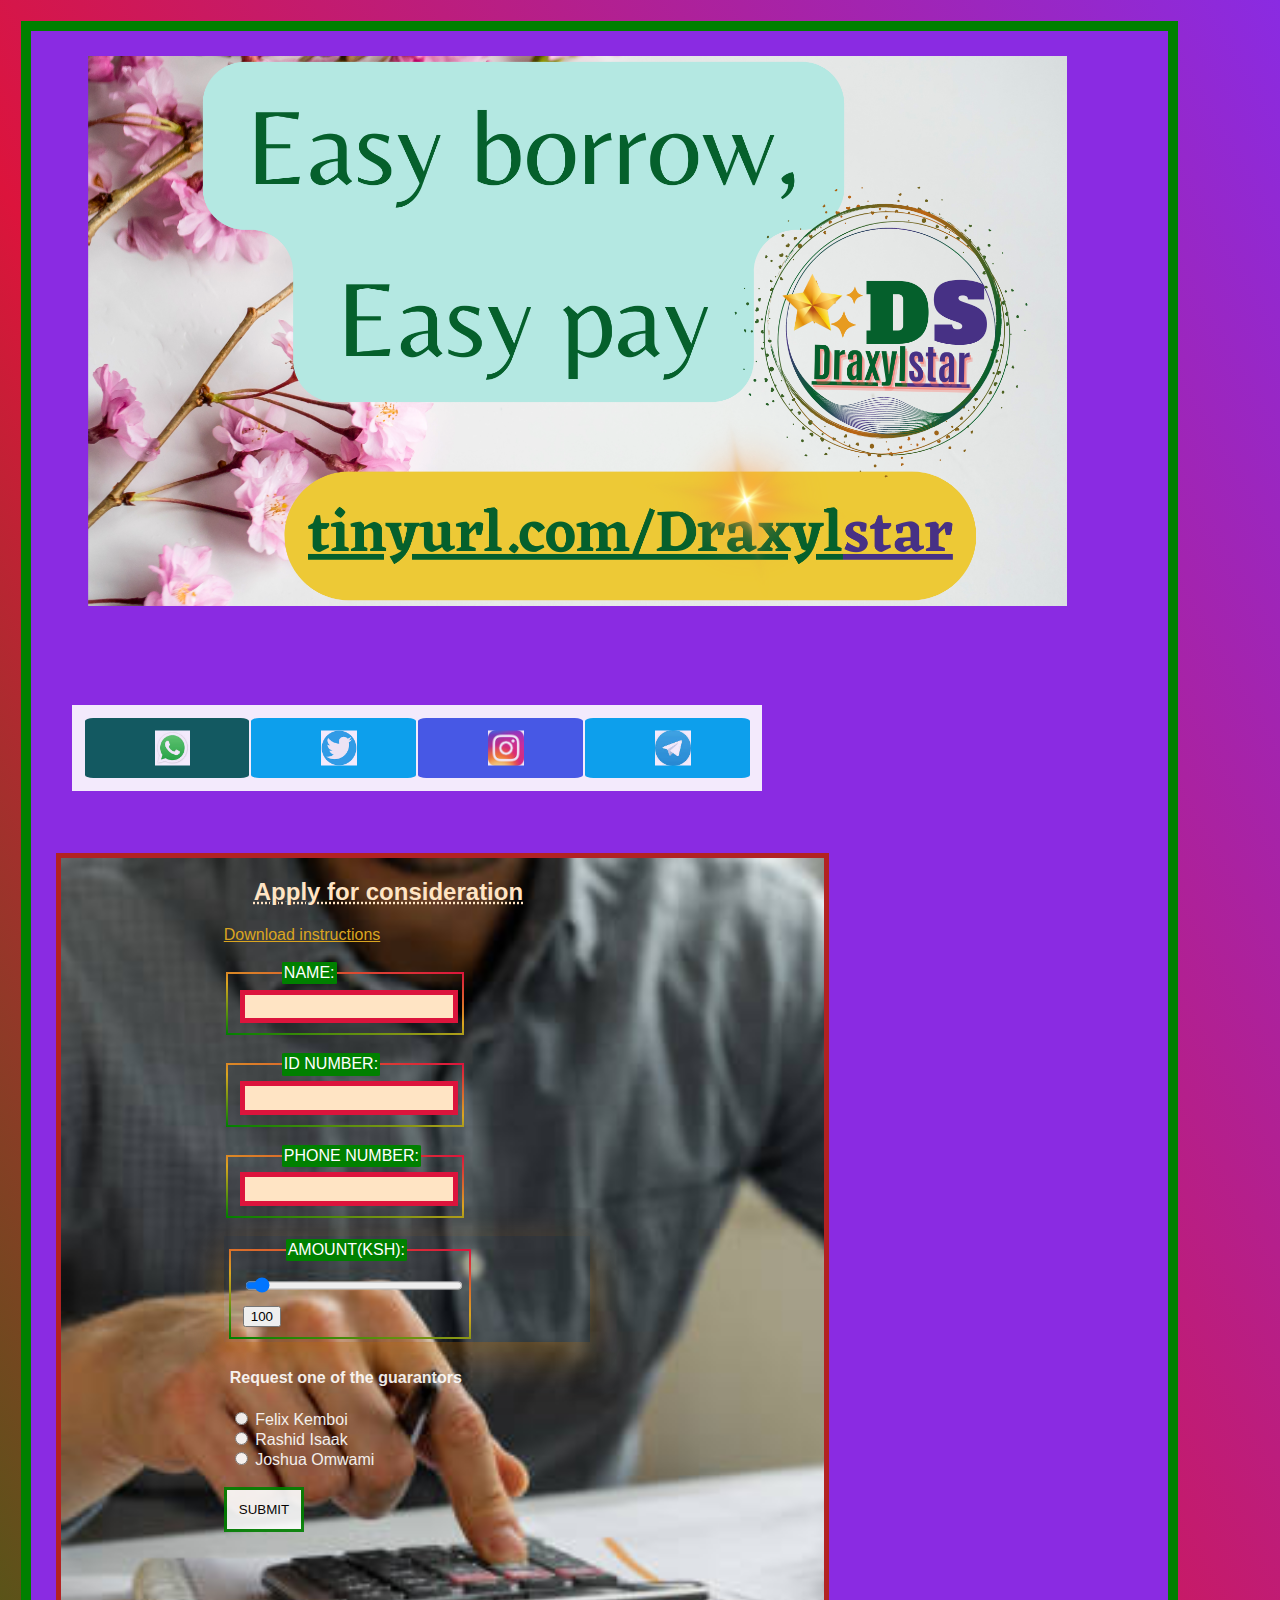
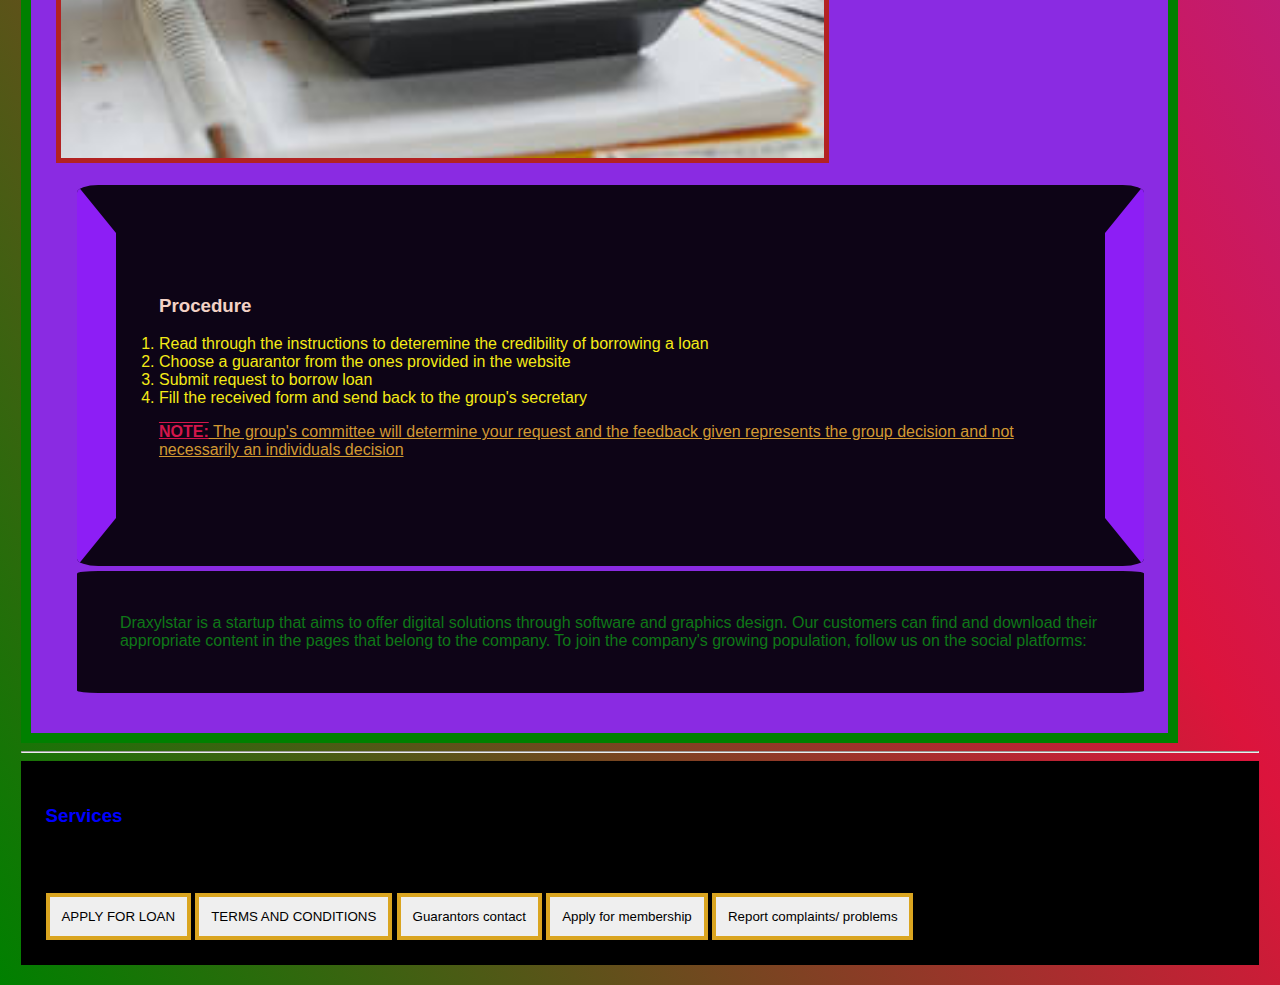
<file: index.html>
<!DOCTYPE html>
<html lang="en">
<head>
    <meta charset="UTF-8">
    <meta http-equiv="X-UA-Compatible" content="IE=edge">
    <meta name="viewport" content="width=device-width, initial-scale=1.0">
    <title>Easy borrow, easy pay!</title>
    <link rel="stylesheet" href="index.css">
    <link rel="icon" href="logo2.png" alt="">
    <meta name="theme-color" content="blueviolet">
    
</head>
<body>
    
    <div class="services">
        <img src="etc/Draxylstar.png" alt="" style="margin-top: -7%;" class="class=col-sm-6">
        <div class="comp_name">
            <table>
                <th style="background-color: #075E54;border-radius: 5%;">
                    <a href="https://api.whatsapp.com/send?phone=254113312549" target="_blank">
                    <img src="etc/download.jpg" alt="Whatsapp">
                </th>
                <th style="background-color: #00acee;border-radius: 5%;">
                    <a href="https://twitter.com/FWhitesean" target="_blank">
                    <img src="etc/download1.png" alt="Twitter">
                </th>
                <th style="background-color: #405DE6;border-radius: 5%;">
                    <a href="https://instagram.com/felixwhitesean" target="_blank">
                    <img src="etc/instagram.jpeg" alt="Instagram">
                </th>
                <th style="background-color: #00acee;border-radius: 5%;">
                    <a href="https://telegram.com/254113312549" target="_blank">
                    <img src="etc/telegram.jpg" alt="Telegram">
                </th>
            </table> 
        </div>
        <div class="row" id="guarantors">
            <div clas="class=col-sm-6">
                <form action="https://formspree.io/f/xjvdvqnk" class="col-sm-4" style="height: 100vh" method="POST">
                    <h2 style="color:bisque;padding-left:5%;text-decoration: dotted underline;">Apply for consideration</h2>
                    <a href="etc/bg_image.jpg" download>Download instructions</a>
                    <br><br>
                    <fieldset> <legend><label>Name:</label></legend>
                        <input type="text" max="2" name="user_name" required>
                    </fieldset>
                    <br>
                    <fieldset> <legend><label>Id number:</label></legend>
                        <input type="number" max="9999999" name="Id_no" required>
                    </fieldset>
                        <br>
                    
                    <fieldset> <legend> <label>Phone number:</label> </legend>
                        <input type="number" max="254799999999" name="Phone_number" value="&nbsp;254" required>
                    </fieldset>
                        <br>

                    <div class="slider" style="box-shadow: 0px 15px 40px #bd6c0166;width:60%;padding:.5%;">
                        <fieldset> <legend><label>Amount(Ksh):</label></legend>
                            <input name="amount" type="range" min-width="200px" min="100" max="2000" value="100" oninput="rangeValue.innerText = this.value" step="5" 
                            style="min-width: 180px;background-color: green;">
                            <button id="rangeValue" style="pointer-events:none;">100</button>
                        </fieldset>
                    </div>
                    
                    <div class="Guarantors_info" style="background: transparent;opacity:0.9;border-radius: 4%;padding: 1%;color: white;">
                        <h4 style="color:white;">Request one of the guarantors</h4>
                        <input type="radio" name="guarantors" value="Felix"required>
                        <label for="Felix">Felix Kemboi</label>
                        <br>
                        <input type="radio" name="guarantors" value="Rashid"required>
                        <label for="Rashid">Rashid Isaak</label>
                        <br>
                        <input type="radio" name="guarantors" value="Joshua" required>
                        <label for="Joshua">Joshua Omwami</label>
                        <br>
                    </div>

                    <button type="submit" class="btn1">Submit</button>

                </form>
            </div>
                  
            <div class="col-sm-6" id="process">
                <ol style="background-color: black; opacity: 0.9;padding:4%;color:yellow;">
                    <h3 style="color:bisque;">Procedure</h3>
                    <li>Read through the instructions to deteremine the credibility of borrowing a loan</li>
                    <li>Choose a guarantor from the ones provided in the website</li>
                    <li>Submit request to borrow loan</li>
                <li>Fill the received form and send back to the group's secretary </li>
                <p style="color: goldenrod; text-decoration: underline;"><strong>Note:</strong> The group's committee will determine your request 
                and the feedback given represents the group decision and not necessarily an individuals decision</p>
                </ol>
                <p class="vision" style="background-color: black;opacity:0.9;-webkit-backdrop-filter:blur(50px);backdrop-filter: blur(50px);margin-top:-1%;">
                    Draxylstar is a startup that aims to offer digital solutions through software and graphics design.
                    Our customers can find and download their appropriate content in the pages that belong to the company.
                    To join the company's growing population, follow us on the social platforms:
                </p>
            </div>
             
        </div>    
    </div>
    <hr>

    
</body>
<footer>
    <div style="background:black;padding: 2%;display: block;color: blue;">
        <h3>Services</h3>
        <button type="submit"><a href="#guarantors">Apply for loan</a></button>
        <button> <a href="Terms_and_conditions.pdf" target="-blank"> Terms and conditions </a></button>
        <button>Guarantors contact</button>
        <button>Apply for membership</button>
        <button>Report complaints/ problems</button>
    </div>  
</footer>
</html>
</file>
<file: index.css>
body{
    font-family: 'Franklin Gothic Medium', 'Arial Narrow', Arial, sans-serif;
    padding: 1%;
    background-image: linear-gradient(60deg,green,crimson, blueviolet);
    background-size: 100% 100%;
    background-repeat: no-repeat;
}

.comp_name{
    text-decoration: underline overline;
    color: green;
    width: auto;
    padding: 2%;
    opacity: 90%;
    clear: right;

}
h1 span{
    color: blueviolet;
}
.comp_name h1{
    background-color: white;
    clear:right;
    width: 210px;
    padding: 2%;
}
.vid_bg{
    width: 100vw;
    height: 100vh;
    position: fixed;
    opacity:0.9;
    z-index: -1;
}
table{
    list-style: none;
    padding: 1%;
    max-width: 690px;
    margin: 2%;
    background-color: white;
}
.vision{ 
    color: green;
    border-radius: 2%;
    width: auto;
    height: auto;
    border-radius: 2%;
    padding: 4%;
}
table{
    margin-left: -0.5%;
    transform: translateY(-20px);
}
table th{
    background: skyblue;
    cursor: pointer;
    width: 200px;
    height: 40px;
    object-position: center;
}
table img{
    border-radius: 6%;
    width: 80%;
    max-width: 79%;
    height: 5vh;
    transform: scale(0.9) translate(40px 50px);

    object-fit: contain;
}

table th a:hover{
    color:blueviolet;
    opacity: 50%;
    text-decoration: overline;
    transform: translate(1px, 1px) scale(1.1);
}
strong{
    color:crimson;
    text-transform: uppercase;
    text-decoration: overline underline;
    padding-top: 2%;
}
.services{
    width: 85vw;
    background-color: blueviolet;
    padding: 2%;
    border: 10px solid green;
}
.comp_name{
    clear:right;

}
.services img{
    width: 90%;
    float: right;
    border-radius: 10%;
    height: 90%;
    padding: 7%;
    
}
#process{
    background-image: url("etc/bruce-mars-8YG31Xn4dSw-unsplash.jpg");
    background-size: 100% 100%;
    background-repeat: no-repeat;
    background-attachment: fixed;
    background-blend-mode: lighten;
    background-clip: padding-box;
    max-width: 85vw;
    margin-left: 2%;
    color: grey;
    margin-top: 2%;
}
ol{
    border-bottom: 48px solid black;
    border-right: 39px solid rgb(142, 29, 248);
    border-left: 39px solid rgb(142, 29, 248);
    border-top: 48px solid black;
    border-radius: 2%;
}
#guarantors{
    width: inherit;
    background-repeat: no-repeat;
    object-fit: cover;
    min-width: none;
    min-height: 100px;
    align-self: center;
    
}
form a{
    color: goldenrod;
}
form{
    background:url('etc/bg_image.jpg');
    padding-left:15%;
    background-repeat:no-repeat;
    margin-right:0;
    width: inherit;
    align-self: center;
    color: crimson;
    object-fit: cover;
    background-size: auto 1050px;
    max-width: 600px;
    align-items: right;
    border: 5px solid firebrick;
}
form .btn1{
    padding-left:3%;
    padding-right: 3%;
    padding:2%;
    border: green 3px solid;
    box-shadow: 100% black;
    text-transform: uppercase;
    background-color:white;
    opacity: 0.9;
    margin-top: 2%;
    cursor: pointer;
}
 
.row{
    align-items: center;
    margin: auto;
}

fieldset{
    width: 20%;
    border-image: linear-gradient(10deg, green, goldenrod,crimson);
    border-image-slice: 1;
}
fieldset input{
    height: 15px;
    padding: 0;
    width: 200px;
    align-items: center;
    background-color: bisque;
    border: 5px solid crimson;
    padding: 2%;
    color: blueviolet;
}
legend{
    margin-left: 20%;
    background: green;
    padding: 1%;
    color: white;
    border-radius: 3%;
    text-transform: uppercase;
    font-family:Verdana, Geneva, Tahoma, sans-serif;
}
footer a{
    color: black;
    text-decoration: none;
    text-transform: uppercase;
    height: 95px;
}
footer button{
    border: 4px solid goldenrod;
    box-shadow: 40px white;
    padding: 1%;
    margin-top: 4%;
}
</file>
